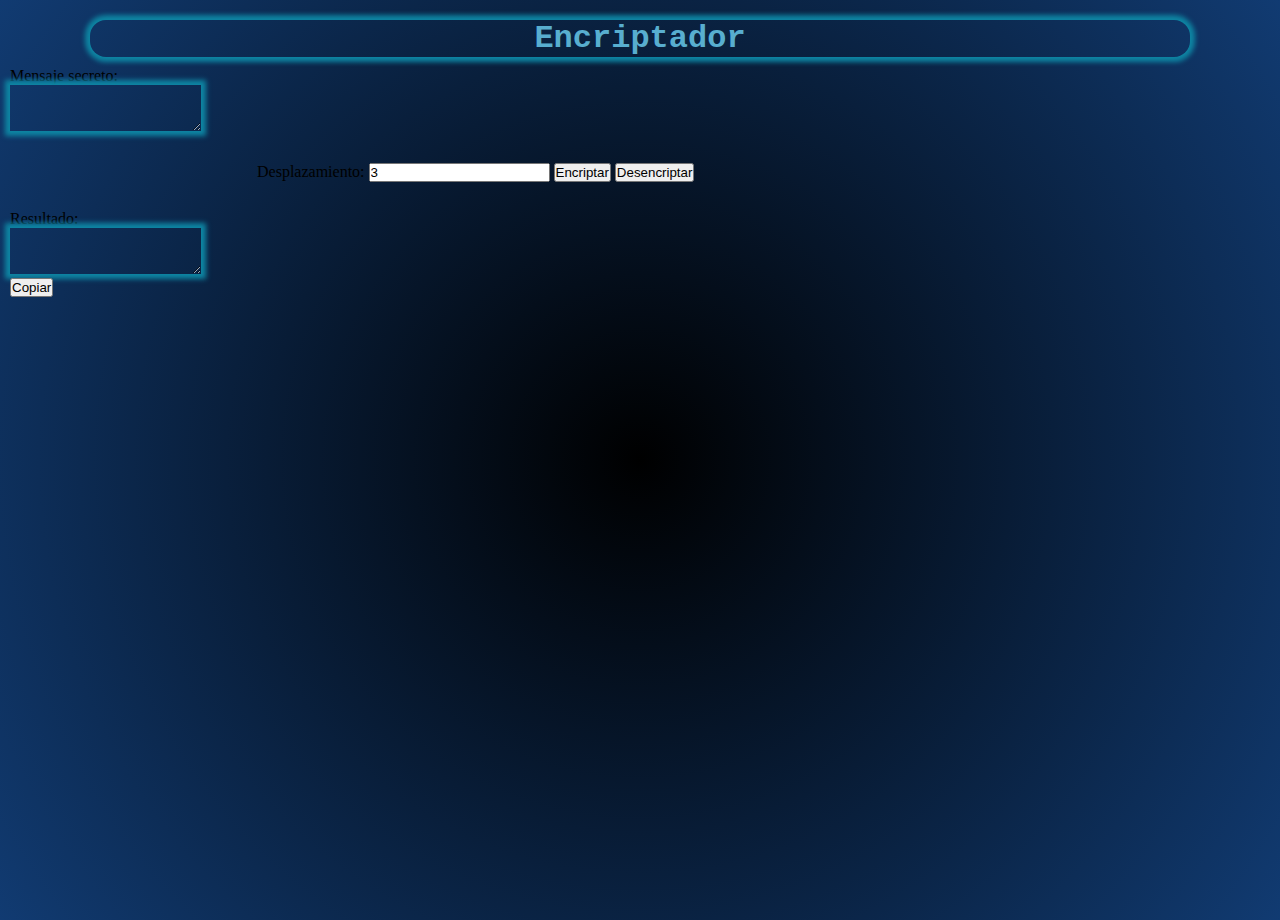
<file: index.html>
<!DOCTYPE html>
<html lang="es">
<head>
    <meta charset="UTF-8">
    <meta name="viewport" content="width=device-width, initial-scale=1.0">
    <title>Document</title>
    <link rel="stylesheet" href="asset/style.css">
</head>
<body>
    <header class="titulo">
        <h1 onclick="cambiarTituloABinario()" data-original-text="Encriptador">Encriptador</h1>
    </header>
    <main>
        <section class="cuadro">
            <div class="texto">
                <label for="inputText">Mensaje secreto:</label>
                <br>
                <textarea class="cuadro1" id="inputText"></textarea>
            </div>
            <br>
            <div class="contenedor1">
                <label for="desplazamiento">Desplazamiento:</label>
                <input type="number" id="desplazamiento" value="3">
                <button onclick="encrypt()">Encriptar</button>
                <button onclick="decrypt()">Desencriptar</button>
            </div>
            <br>
            <div class="resultado">
                <label for="result">Resultado:</label>
                <br>
                <textarea class="cuadro2" id="result"></textarea>
                <br>
                <button class="contenedor2" onclick="copyToClipboard()">Copiar</button>
            </div>
        </section>
    </main>
    <script src="asset/1.js"></script>
</body>
</html>
</file>
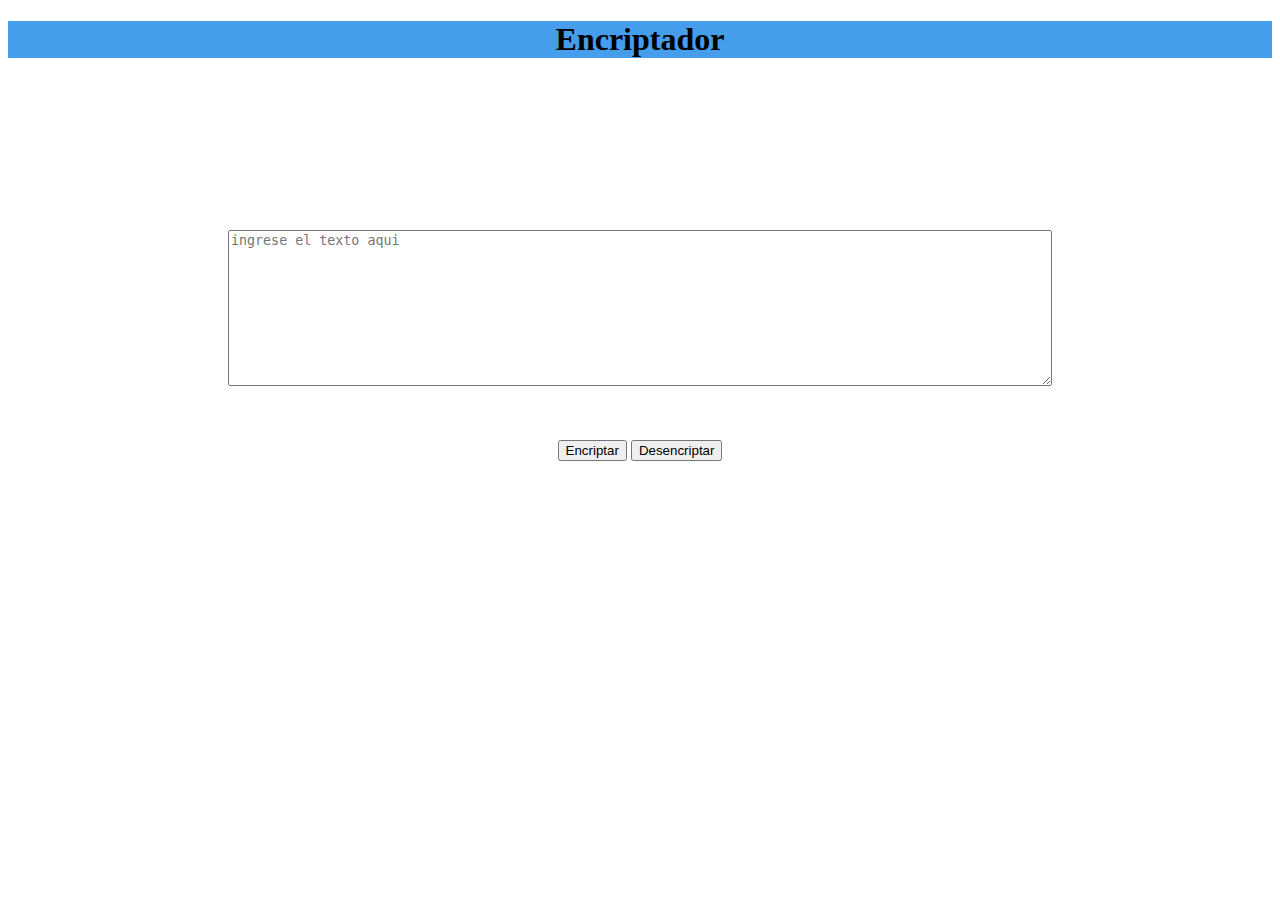
<file: 1.html>
<!DOCTYPE html>
<html lang="es">
<head>
    <meta charset="UTF-8">
    <meta name="viewport" content="width=device-width, initial-scale=1.0">
    <title>Encriptador</title>
    <link rel="stylesheet" href="1.css">
</head>
<body>
    <header class="titulo">
        <h1>Encriptador</h1>
    </header>
    <main class="cuadro">
        <section>
            <p>Mensaje secreto </p>
            <textarea cols="100" rows="10" maxlength="300" placeholder="ingrese el texto aqui"></textarea>
            <div>
                <p>algo mas</p>
            </div>
            <div>
                <button type="submit">Encriptar</button>
                <button type="submit">Desencriptar</button>
            </div>
        </section>
    </main>
    <script src="1.js"></script>
</body>
</html>
</file>
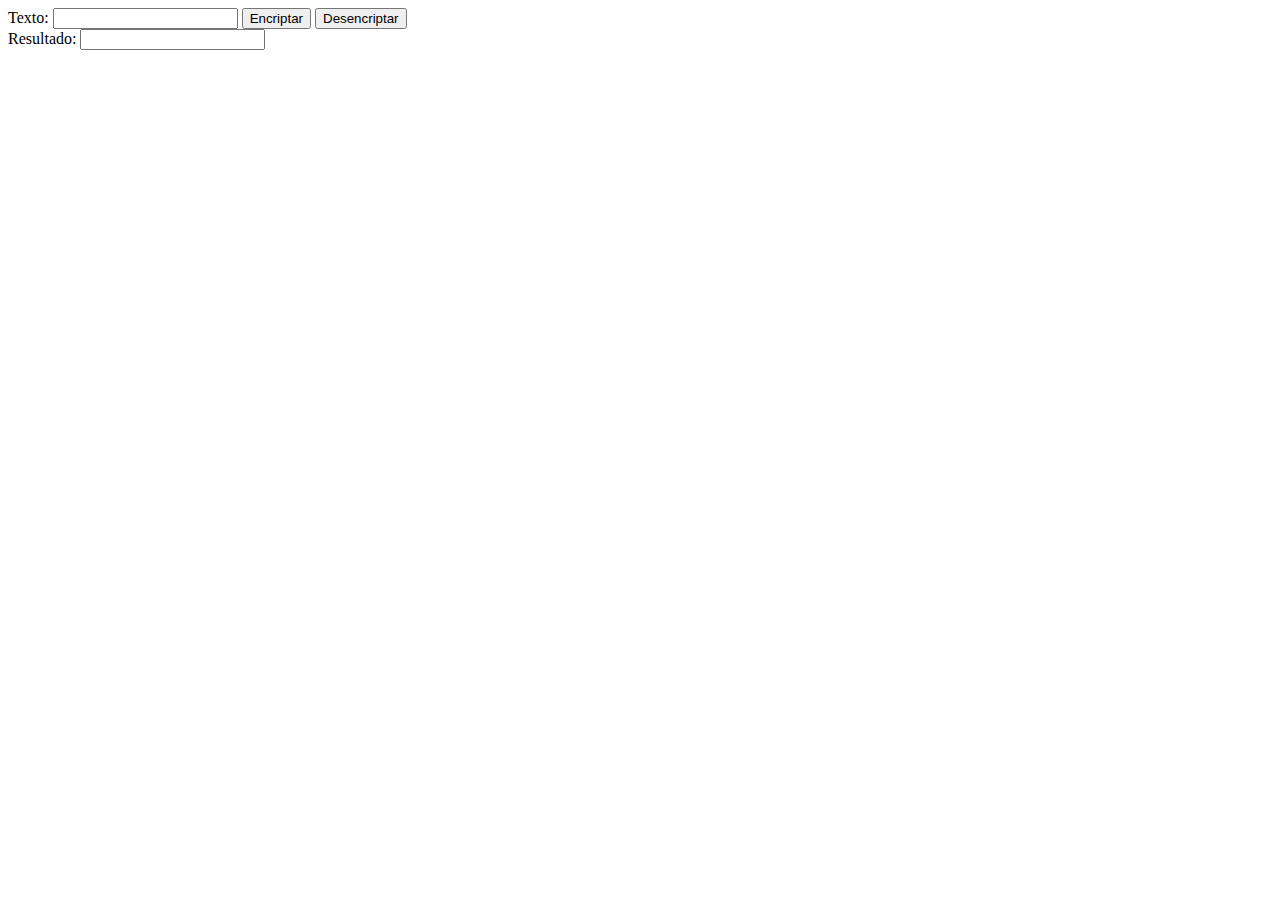
<file: ejemplo.html>
<!DOCTYPE html>
<html lang="en">
<head>
    <meta charset="UTF-8">
    <meta name="viewport" content="width=device-width, initial-scale=1.0">
    <title>Document</title>
</head>
<body>
    <label for="inputText">Texto:</label>
    <input type="text" id="inputText">
    <button onclick="encrypt()">Encriptar</button>
    <button onclick="decrypt()">Desencriptar</button>
    <br>
    <label for="result">Resultado:</label>
    <input type="text" id="result">
    <script src="ejemplo.js"></script>
</body>
</html>
</file>
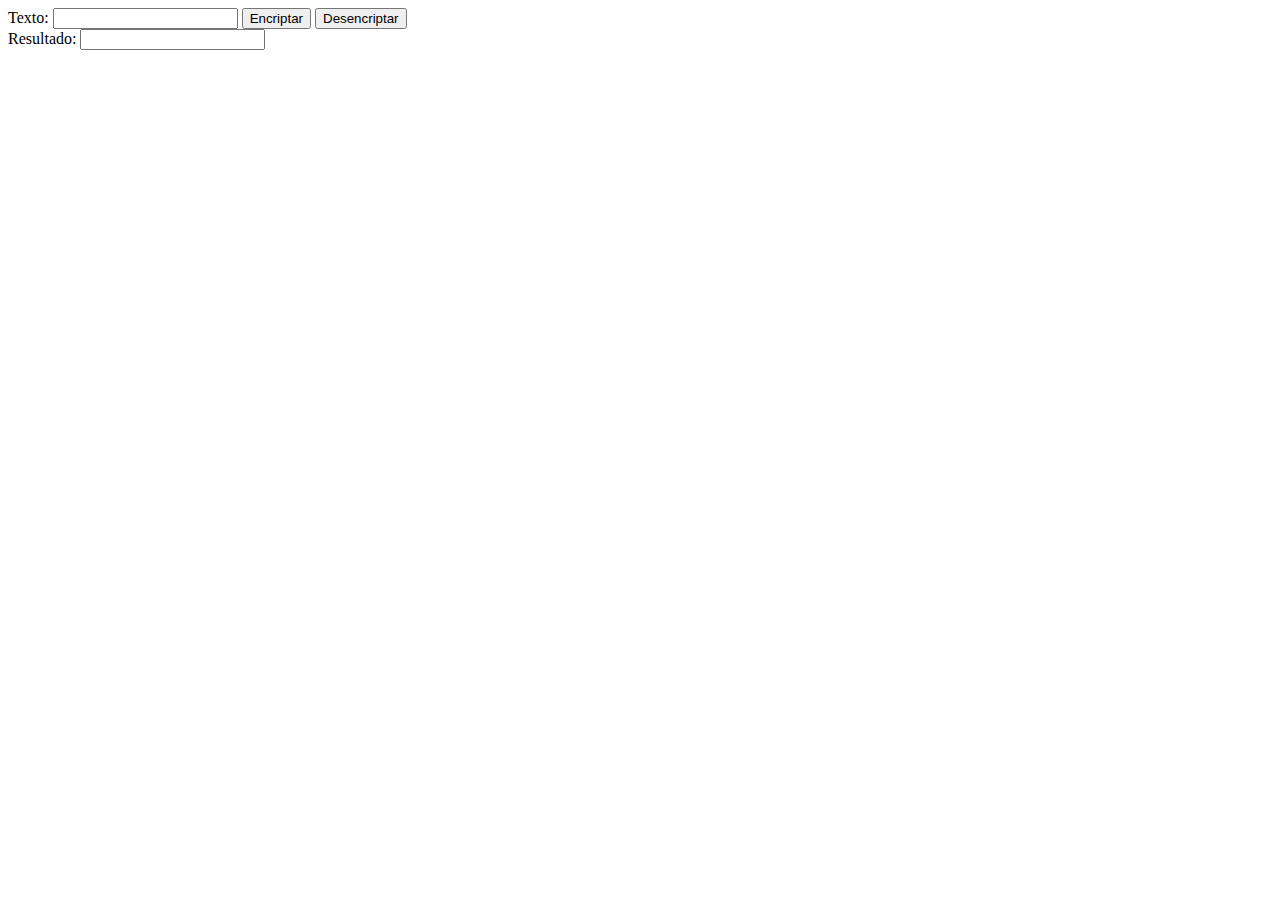
<file: esteNo.html>
<!DOCTYPE html>
<html lang="en">
<head>
    <meta charset="UTF-8">
    <meta name="viewport" content="width=device-width, initial-scale=1.0">
    <title>Document</title>
</head>
<body>
    <label for="inputText">Texto:</label>
    <input type="text" id="inputText">
    <button onclick="encrypt()">Encriptar</button>
    <button onclick="decrypt()">Desencriptar</button>
    <br>
    <label for="result">Resultado:</label>
    <input type="text" id="result">
    <script src="asset/esteNO.js"></script>
</body>
</html>
</file>
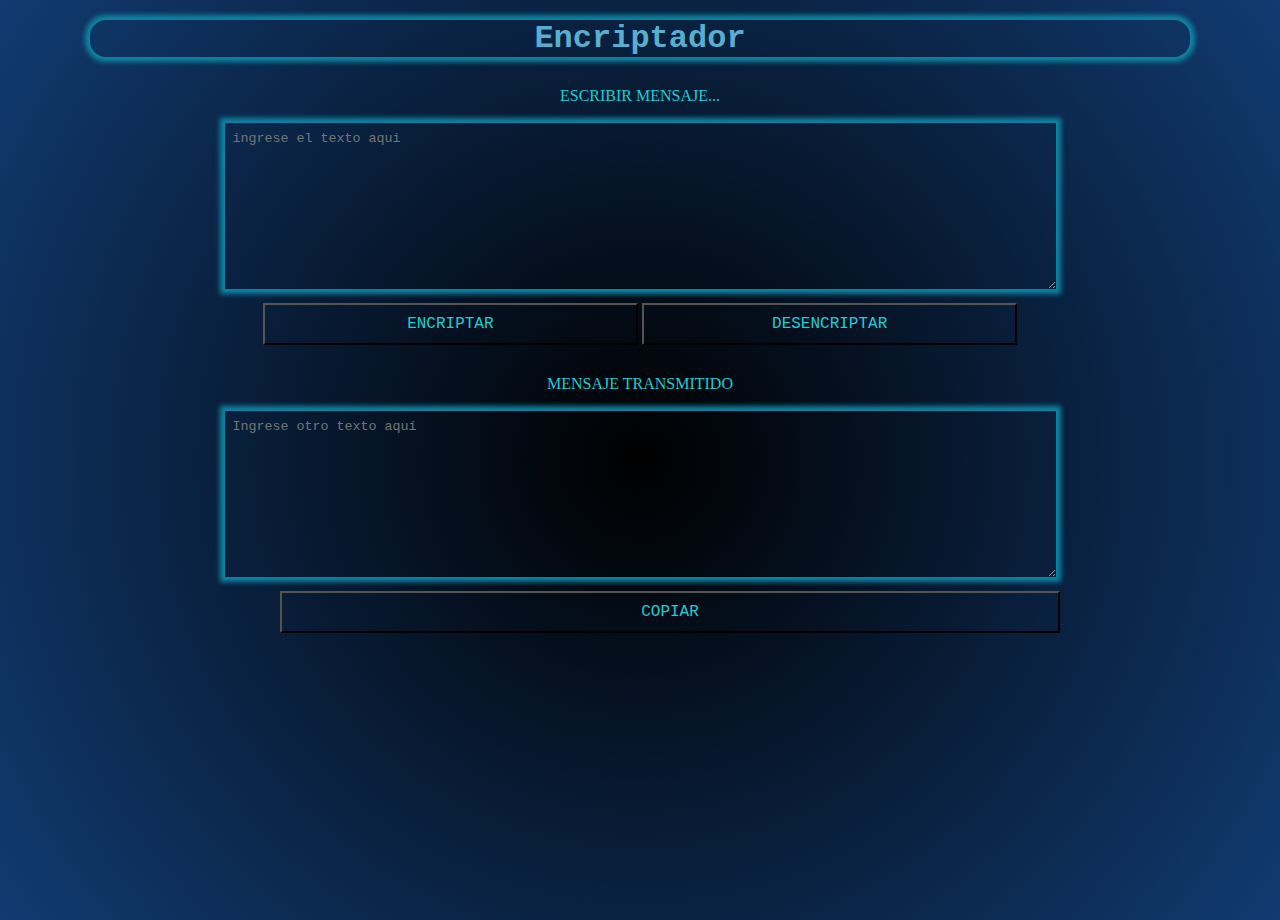
<file: indextCSS.html>
<!DOCTYPE html>
<html lang="es">
<head>
    <meta charset="UTF-8">
    <meta name="viewport" content="width=device-width, initial-scale=1.0">

    <title>Encriptador</title>
    <link rel="stylesheet" href="asset/style2.css">
</head>
<body>
    <header class="titulo">
        <h1>Encriptador</h1>
    </header>
    <main class="contenedor-cuadros">
        <div class="cuadro1">
        <section>
            <p> ESCRIBIR MENSAJE... </p> 
            <br>
            <textarea class="borde" cols="100" rows="10" maxlength="300" placeholder="ingrese el texto aqui"></textarea>       
            <div class="contenedor-botones1">
                <button class="boton-primario" type="submit">ENCRIPTAR</button>
                <button class="boton-secundario" type="submit">DESENCRIPTAR</button>
            </div>
        </section>
        <main class="contenedor-cuadros">
            <div class="cuadro2">    
        <section>
            <p> MENSAJE TRANSMITIDO </p>
            <br>
            <textarea class="borde" cols="100" rows="10" maxlength="300" placeholder="Ingrese otro texto aquí"></textarea>            
            <div class="contenedor-botones2">
                <button class="copy" type="submit">COPIAR</button>
            </div>
        </section>
    </main>
</body>
</html>
</file>
<file: asset/style.css>
* {
    margin: 0;
    padding: 0;
    box-sizing: border-box;
}
body { 
    background: radial-gradient(circle, #000000, #113b72);
    height: 100vh;
}
.titulo {
    border: 1px;
    text-align: center;
    margin-left: 90px;
    margin-right: 90px;
    color: rgb(88, 174, 207);
    box-shadow: 0 0 5px 5px #0e85a3;
    border-radius: 16px;
    margin-top: 20px;
    font-family: 'Courier New', Courier, monospace;
}
.texto{
    border: 3px;
    flex: 1;
    margin: 10px;
}
.resultado{
    border: 3px;
    flex: 1;
    margin: 10px;
}
.cuadro1{
    border-color: rgb(26, 92, 190);
    border-width: 2px;
    border-style: double; 
    padding: 8px;
    padding: 8px;
    background-color: rgba(255, 255, 255, 0);
    border: 2px;
    box-shadow: 0 0 5px 5px #0e85a3;
}
.cuadro2{
    border-color: rgb(26, 92, 190);
    border-width: 2px;
    border-style: double; 
    padding: 8px;
    padding: 8px;
    background-color: rgba(255, 255, 255, 0);
    border: 2px;
    box-shadow: 0 0 5px 5px #0e85a3;
}
.contenedor1{
    width: 766px;
    margin: auto;
}
.comtenedor2{
    margin: auto;
    width: 1300px;
}
</file>
<file: 1.css>
body{
    background-image: url(https://i.pinimg.com/564x/1a/69/73/1a69730e5c7e206b7f2164c85b10ff98.jpg);
    background-repeat: no-repeat;
    background-size: cover;
}
.titulo{
    border: 3px;
    text-align: center;
    background-color: rgb(69, 157, 235);
}
.cuadro{
    color: white;
    border: 3px;
    text-align: center;
    height: 300px;
    padding-top: 100px;

}
</file>
<file: asset/style2.css>
* {
	margin: 0;
    padding: 0;
    box-sizing: border-box;
}

.titulo {
    border: 1px;
    text-align: center;
    margin-left: 90px;
    margin-right: 90px;
    color: rgb(88, 174, 207);
    box-shadow: 0 0 5px 5px #0e85a3;
    border-radius: 16px;
    margin-top: 20px;
    font-family: 'Courier New', Courier, monospace;
}

.contenedor-cuadros {  
    padding-top: 20px;
    text-align: center;
}

.cuadro1 {
    border: 3px;
    flex: 1;
    margin: 10px;
} 

.cuadro2 {
    border: 3px;
    flex: 1;
    margin: 10px;
}

body { 
    background: radial-gradient(circle, #000000, #113b72);
    height: 100vh;
}

.borde {
    border-color: rgb(26, 92, 190);
    border-width: 2px;
	border-style: double; 
	padding: 8px;
	padding: 8px;
	background-color: rgba(255, 255, 255, 0);
	border: 2px;
	box-shadow: 0 0 5px 5px #0e85a3;
}

.contenedor-botones1 { 
    width: 766px;
    margin: auto;
}

.boton-primario {
    background-color: rgba(255, 255, 255, 0);
    color: rgb(31, 205, 211);
    width: 49%;
    text-align: center;
}

.boton-secundario {
	background-color: rgba(255, 255, 255, 0) ;
	color: rgb(31, 205, 211);	
	width: 49%;
	text-align: center;
}

.contenedor-botones2 {
    margin: auto;
    width: 1300px;
}

button {
    padding: 10px 20px;
    font-family: 'Courier New', Courier, monospace;
    cursor: pointer;
    font-size: 16px;
    margin-top: 10px;
}

.copy {
    background-color: rgba(255, 255, 255, 0) ;
	color: rgb(31, 205, 211);	
	width: 60%;
	text-align: center;
}
p{
    color: rgb(31, 205, 211);
}
</file>
